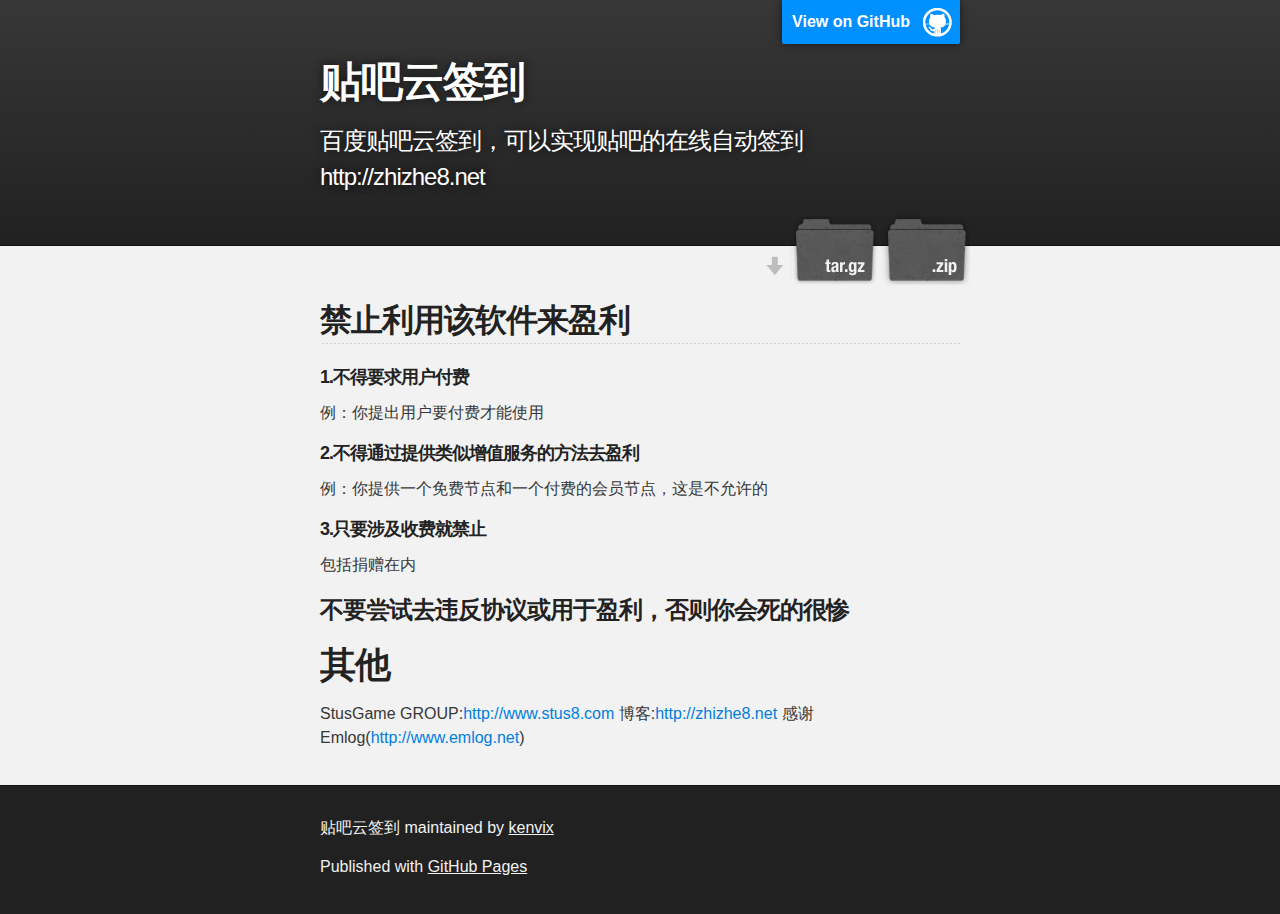
<file: index.html>
<!DOCTYPE html>
<html>

  <head>
    <meta charset='utf-8' />
    <meta http-equiv="X-UA-Compatible" content="chrome=1" />
    <meta name="description" content="贴吧云签到 : 百度贴吧云签到，可以实现贴吧的在线自动签到  http://zhizhe8.net" />

    <link rel="stylesheet" type="text/css" media="screen" href="stylesheets/stylesheet.css">

    <title>贴吧云签到</title>
  </head>

  <body>

    <!-- HEADER -->
    <div id="header_wrap" class="outer">
        <header class="inner">
          <a id="forkme_banner" href="https://github.com/kenvix/Tieba-Cloud-Sign">View on GitHub</a>

          <h1 id="project_title">贴吧云签到</h1>
          <h2 id="project_tagline">百度贴吧云签到，可以实现贴吧的在线自动签到  http://zhizhe8.net</h2>

            <section id="downloads">
              <a class="zip_download_link" href="https://github.com/kenvix/Tieba-Cloud-Sign/zipball/master">Download this project as a .zip file</a>
              <a class="tar_download_link" href="https://github.com/kenvix/Tieba-Cloud-Sign/tarball/master">Download this project as a tar.gz file</a>
            </section>
        </header>
    </div>

    <!-- MAIN CONTENT -->
    <div id="main_content_wrap" class="outer">
      <section id="main_content" class="inner">
        <h2>
<a name="%E7%A6%81%E6%AD%A2%E5%88%A9%E7%94%A8%E8%AF%A5%E8%BD%AF%E4%BB%B6%E6%9D%A5%E7%9B%88%E5%88%A9" class="anchor" href="#%E7%A6%81%E6%AD%A2%E5%88%A9%E7%94%A8%E8%AF%A5%E8%BD%AF%E4%BB%B6%E6%9D%A5%E7%9B%88%E5%88%A9"><span class="octicon octicon-link"></span></a>禁止利用该软件来盈利</h2>

<h5>
<a name="1%E4%B8%8D%E5%BE%97%E8%A6%81%E6%B1%82%E7%94%A8%E6%88%B7%E4%BB%98%E8%B4%B9" class="anchor" href="#1%E4%B8%8D%E5%BE%97%E8%A6%81%E6%B1%82%E7%94%A8%E6%88%B7%E4%BB%98%E8%B4%B9"><span class="octicon octicon-link"></span></a>1.不得要求用户付费</h5>

<p>例：你提出用户要付费才能使用</p>

<h5>
<a name="2%E4%B8%8D%E5%BE%97%E9%80%9A%E8%BF%87%E6%8F%90%E4%BE%9B%E7%B1%BB%E4%BC%BC%E5%A2%9E%E5%80%BC%E6%9C%8D%E5%8A%A1%E7%9A%84%E6%96%B9%E6%B3%95%E5%8E%BB%E7%9B%88%E5%88%A9" class="anchor" href="#2%E4%B8%8D%E5%BE%97%E9%80%9A%E8%BF%87%E6%8F%90%E4%BE%9B%E7%B1%BB%E4%BC%BC%E5%A2%9E%E5%80%BC%E6%9C%8D%E5%8A%A1%E7%9A%84%E6%96%B9%E6%B3%95%E5%8E%BB%E7%9B%88%E5%88%A9"><span class="octicon octicon-link"></span></a>2.不得通过提供类似增值服务的方法去盈利</h5>

<p>例：你提供一个免费节点和一个付费的会员节点，这是不允许的</p>

<h5>
<a name="3%E5%8F%AA%E8%A6%81%E6%B6%89%E5%8F%8A%E6%94%B6%E8%B4%B9%E5%B0%B1%E7%A6%81%E6%AD%A2" class="anchor" href="#3%E5%8F%AA%E8%A6%81%E6%B6%89%E5%8F%8A%E6%94%B6%E8%B4%B9%E5%B0%B1%E7%A6%81%E6%AD%A2"><span class="octicon octicon-link"></span></a>3.只要涉及收费就禁止</h5>

<p>包括捐赠在内</p>

<h3>
<a name="%E4%B8%8D%E8%A6%81%E5%B0%9D%E8%AF%95%E5%8E%BB%E8%BF%9D%E5%8F%8D%E5%8D%8F%E8%AE%AE%E6%88%96%E7%94%A8%E4%BA%8E%E7%9B%88%E5%88%A9%E5%90%A6%E5%88%99%E4%BD%A0%E4%BC%9A%E6%AD%BB%E7%9A%84%E5%BE%88%E6%83%A8" class="anchor" href="#%E4%B8%8D%E8%A6%81%E5%B0%9D%E8%AF%95%E5%8E%BB%E8%BF%9D%E5%8F%8D%E5%8D%8F%E8%AE%AE%E6%88%96%E7%94%A8%E4%BA%8E%E7%9B%88%E5%88%A9%E5%90%A6%E5%88%99%E4%BD%A0%E4%BC%9A%E6%AD%BB%E7%9A%84%E5%BE%88%E6%83%A8"><span class="octicon octicon-link"></span></a>不要尝试去违反协议或用于盈利，否则你会死的很惨</h3>

<h1>
<a name="%E5%85%B6%E4%BB%96" class="anchor" href="#%E5%85%B6%E4%BB%96"><span class="octicon octicon-link"></span></a>其他</h1>

<p>StusGame GROUP:<a href="http://www.stus8.com">http://www.stus8.com</a>
博客:<a href="http://zhizhe8.net">http://zhizhe8.net</a>
感谢Emlog(<a href="http://www.emlog.net">http://www.emlog.net</a>)</p>
      </section>
    </div>

    <!-- FOOTER  -->
    <div id="footer_wrap" class="outer">
      <footer class="inner">
        <p class="copyright">贴吧云签到 maintained by <a href="https://github.com/kenvix">kenvix</a></p>
        <p>Published with <a href="http://pages.github.com">GitHub Pages</a></p>
      </footer>
    </div>

    

  </body>
</html>
</file>
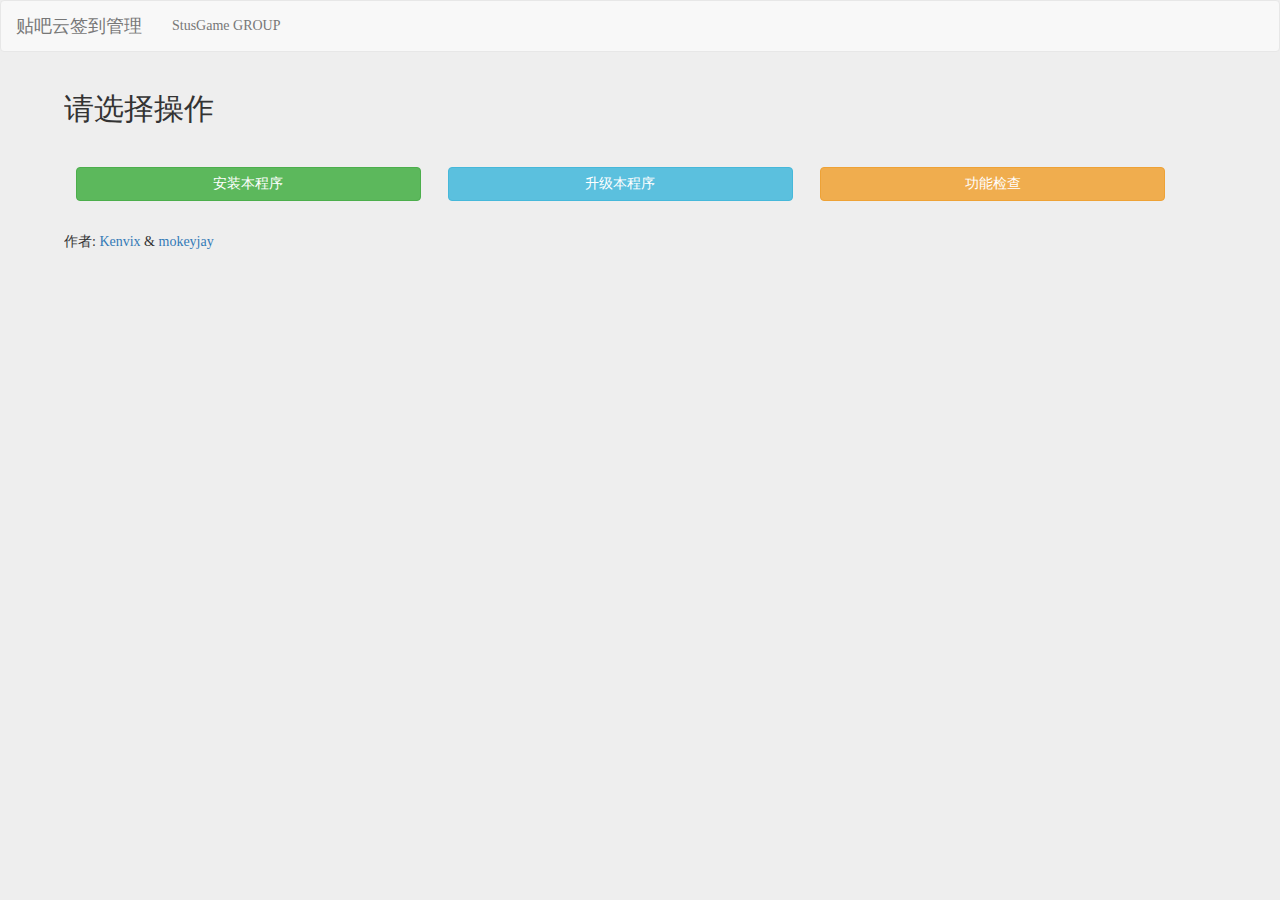
<file: setup/index.html>
<!DOCTYPE html><html><head><meta http-equiv="Content-Type" content="text/html; charset=UTF-8" /><title>软件管理 - 百度贴吧云签到</title><meta name="generator" content="God.Kenvix's Blog (http://zhizhe8.net) and StusGame GROUP (http://www.stus8.com)" /><meta name="viewport" content="width=device-width, initial-scale=1.0"></head><body><script src="../source/js/jquery.min.js"></script><link rel="stylesheet" href="../source/css/bootstrap.min.css"><script src="../source/js/bootstrap.min.js"></script><style type="text/css">body { font-family:"微软雅黑","Microsoft YaHei";background: #eee; } .btn {width:30%;margin:1%;font-size:14px;}</style><div class="navbar navbar-default" role="navigation">
  <!-- Brand and toggle get grouped for better mobile display -->
  <div class="navbar-header">
    <button type="button" class="navbar-toggle" data-toggle="collapse" data-target="#bs-example-navbar-collapse-1">
      <span class="sr-only">贴吧云签到</span>
      <span class="icon-bar"></span>
      <span class="icon-bar"></span>
      <span class="icon-bar"></span>
    </button>
    <a class="navbar-brand" href="update.php">贴吧云签到管理</a>
  </div>
  <div class="collapse navbar-collapse" id="bs-example-navbar-collapse-1">
    <ul class="nav navbar-nav">
          <li><a href="http://www.stus8.com" target="_blank">StusGame GROUP</a></li>
    </ul>
  </div><!-- /.navbar-collapse -->
</div>
<div style="width:90%;margin: 0 auto;overflow: hidden;position: relative;">
<h2>请选择操作</h2>
<br/><a class="btn btn-success" href="install.php">安装本程序</a>
<a class="btn btn-info" href="update.php">升级本程序</a>
<a class="btn btn-warning" href="check.php">功能检查</a>
<br/><br/>作者: <a href="http://zhizhe8.net" target="_blank">Kenvix</a>  &amp; <a href="http://www.longtings.com/" target="_blank">mokeyjay</a>
</div>
</file>
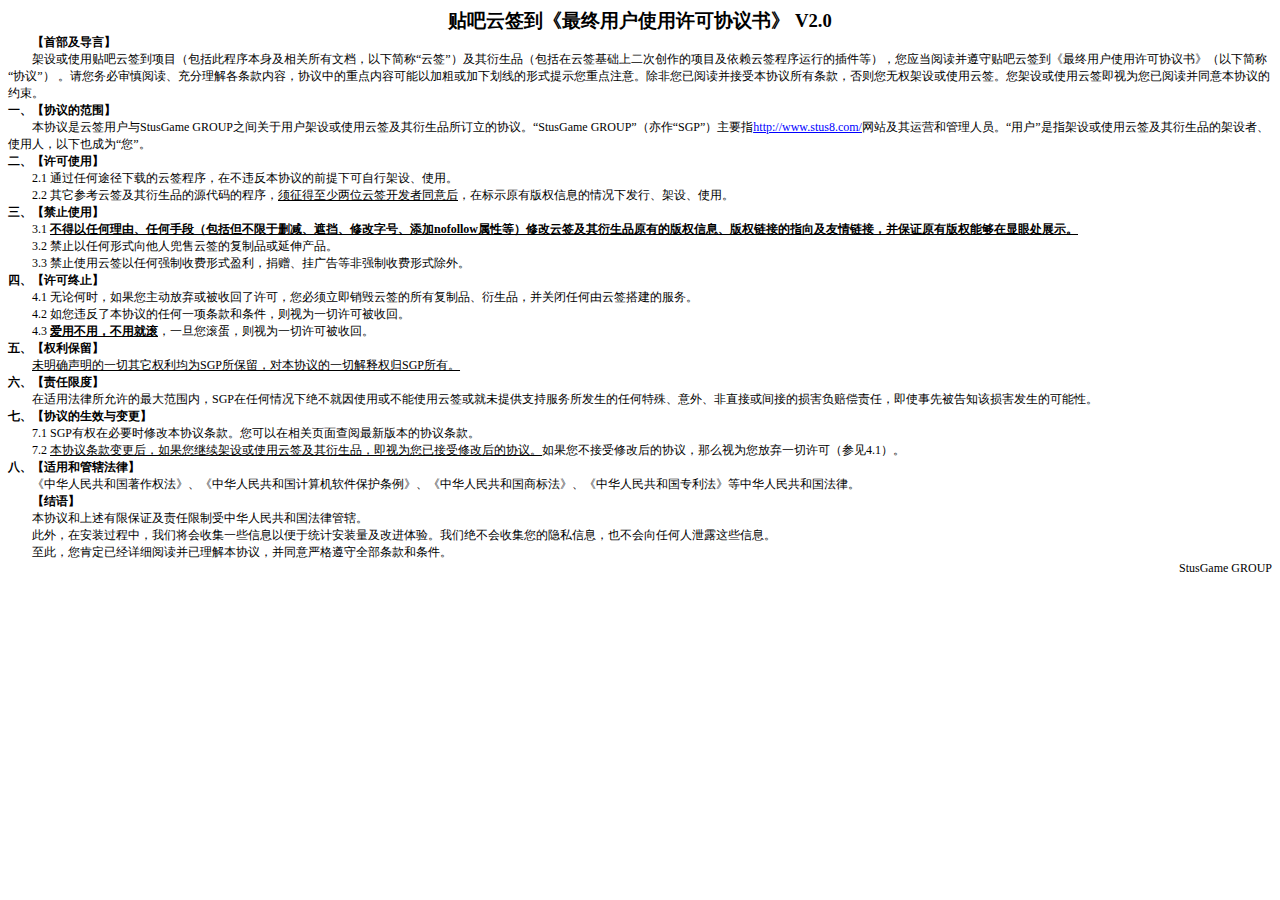
<file: license.html>
<html xmlns:o="urn:schemas-microsoft-com:office:office" xmlns:w="urn:schemas-microsoft-com:office:word" xmlns="http://www.w3.org/TR/REC-html40"><head><meta http-equiv=Content-Type  content="text/html; charset=gb2312" ><title>������ǩ���������û�ʹ������Э���顷 V2.0</title><!--[if gte mso 9]><xml><w:WordDocument><w:BrowserLevel>MicrosoftInternetExplorer4</w:BrowserLevel><w:DisplayHorizontalDrawingGridEvery>0</w:DisplayHorizontalDrawingGridEvery><w:DisplayVerticalDrawingGridEvery>2</w:DisplayVerticalDrawingGridEvery><w:DocumentKind>DocumentNotSpecified</w:DocumentKind><w:DrawingGridVerticalSpacing>7.8</w:DrawingGridVerticalSpacing><w:View>Web</w:View><w:Compatibility><w:DontGrowAutofit/><w:BalanceSingleByteDoubleByteWidth/><w:DoNotExpandShiftReturn/><w:UseFELayout/></w:Compatibility><w:Zoom>0</w:Zoom></w:WordDocument></xml><![endif]--><!--[if gte mso 9]><xml><w:LatentStyles DefLockedState="false"  DefUnhideWhenUsed="true"  DefSemiHidden="true"  DefQFormat="false"  DefPriority="99"  LatentStyleCount="156" ><w:LsdException Locked="false"  Priority="0"  SemiHidden="false"  UnhideWhenUsed="false"  Name="Normal" ></w:LsdException><w:LsdException Locked="false"  Priority="9"  SemiHidden="false"  UnhideWhenUsed="false"  QFormat="true"  Name="heading 1" ></w:LsdException><w:LsdException Locked="false"  Priority="9"  QFormat="true"  Name="heading 2" ></w:LsdException><w:LsdException Locked="false"  Priority="9"  QFormat="true"  Name="heading 3" ></w:LsdException><w:LsdException Locked="false"  Priority="9"  QFormat="true"  Name="heading 4" ></w:LsdException><w:LsdException Locked="false"  Priority="9"  QFormat="true"  Name="heading 5" ></w:LsdException><w:LsdException Locked="false"  Priority="9"  QFormat="true"  Name="heading 6" ></w:LsdException><w:LsdException Locked="false"  Priority="9"  QFormat="true"  Name="heading 7" ></w:LsdException><w:LsdException Locked="false"  Priority="9"  QFormat="true"  Name="heading 8" ></w:LsdException><w:LsdException Locked="false"  Priority="9"  QFormat="true"  Name="heading 9" ></w:LsdException><w:LsdException Locked="false"  Priority="99"  Name="index 1" ></w:LsdException><w:LsdException Locked="false"  Priority="99"  Name="index 2" ></w:LsdException><w:LsdException Locked="false"  Priority="99"  Name="index 3" ></w:LsdException><w:LsdException Locked="false"  Priority="99"  Name="index 4" ></w:LsdException><w:LsdException Locked="false"  Priority="99"  Name="index 5" ></w:LsdException><w:LsdException Locked="false"  Priority="99"  Name="index 6" ></w:LsdException><w:LsdException Locked="false"  Priority="99"  Name="index 7" ></w:LsdException><w:LsdException Locked="false"  Priority="99"  Name="index 8" ></w:LsdException><w:LsdException Locked="false"  Priority="99"  Name="index 9" ></w:LsdException><w:LsdException Locked="false"  Priority="39"  Name="toc 1" ></w:LsdException><w:LsdException Locked="false"  Priority="39"  Name="toc 2" ></w:LsdException><w:LsdException Locked="false"  Priority="39"  Name="toc 3" ></w:LsdException><w:LsdException Locked="false"  Priority="39"  Name="toc 4" ></w:LsdException><w:LsdException Locked="false"  Priority="39"  Name="toc 5" ></w:LsdException><w:LsdException Locked="false"  Priority="39"  Name="toc 6" ></w:LsdException><w:LsdException Locked="false"  Priority="39"  Name="toc 7" ></w:LsdException><w:LsdException Locked="false"  Priority="39"  Name="toc 8" ></w:LsdException><w:LsdException Locked="false"  Priority="39"  Name="toc 9" ></w:LsdException><w:LsdException Locked="false"  Priority="99"  Name="Normal Indent" ></w:LsdException><w:LsdException Locked="false"  Priority="99"  Name="footnote text" ></w:LsdException><w:LsdException Locked="false"  Priority="99"  Name="annotation text" ></w:LsdException><w:LsdException Locked="false"  Priority="0"  Name="header" ></w:LsdException><w:LsdException Locked="false"  Priority="0"  Name="footer" ></w:LsdException><w:LsdException Locked="false"  Priority="99"  Name="index heading" ></w:LsdException><w:LsdException Locked="false"  Priority="35"  QFormat="true"  Name="caption" ></w:LsdException><w:LsdException Locked="false"  Priority="99"  Name="table of figures" ></w:LsdException><w:LsdException Locked="false"  Priority="99"  Name="envelope address" ></w:LsdException><w:LsdException Locked="false"  Priority="99"  Name="envelope return" ></w:LsdException><w:LsdException Locked="false"  Priority="99"  Name="footnote reference" ></w:LsdException><w:LsdException Locked="false"  Priority="99"  Name="annotation reference" ></w:LsdException><w:LsdException Locked="false"  Priority="99"  Name="line number" ></w:LsdException><w:LsdException Locked="false"  Priority="99"  Name="page number" ></w:LsdException><w:LsdException Locked="false"  Priority="99"  Name="endnote reference" ></w:LsdException><w:LsdException Locked="false"  Priority="99"  Name="endnote text" ></w:LsdException><w:LsdException Locked="false"  Priority="99"  Name="table of authorities" ></w:LsdException><w:LsdException Locked="false"  Priority="99"  Name="macro" ></w:LsdException><w:LsdException Locked="false"  Priority="99"  Name="toa heading" ></w:LsdException><w:LsdException Locked="false"  Priority="99"  Name="List" ></w:LsdException><w:LsdException Locked="false"  Priority="99"  Name="List Bullet" ></w:LsdException><w:LsdException Locked="false"  Priority="99"  Name="List Number" ></w:LsdException><w:LsdException Locked="false"  Priority="99"  Name="List 2" ></w:LsdException><w:LsdException Locked="false"  Priority="99"  Name="List 3" ></w:LsdException><w:LsdException Locked="false"  Priority="99"  Name="List 4" ></w:LsdException><w:LsdException Locked="false"  Priority="99"  Name="List 5" ></w:LsdException><w:LsdException Locked="false"  Priority="99"  Name="List Bullet 2" ></w:LsdException><w:LsdException Locked="false"  Priority="99"  Name="List Bullet 3" ></w:LsdException><w:LsdException Locked="false"  Priority="99"  Name="List Bullet 4" ></w:LsdException><w:LsdException Locked="false"  Priority="99"  Name="List Bullet 5" ></w:LsdException><w:LsdException Locked="false"  Priority="99"  Name="List Number 2" ></w:LsdException><w:LsdException Locked="false"  Priority="99"  Name="List Number 3" ></w:LsdException><w:LsdException Locked="false"  Priority="99"  Name="List Number 4" ></w:LsdException><w:LsdException Locked="false"  Priority="99"  Name="List Number 5" ></w:LsdException><w:LsdException Locked="false"  Priority="10"  SemiHidden="false"  UnhideWhenUsed="false"  QFormat="true"  Name="Title" ></w:LsdException><w:LsdException Locked="false"  Priority="99"  Name="Closing" ></w:LsdException><w:LsdException Locked="false"  Priority="99"  Name="Signature" ></w:LsdException><w:LsdException Locked="false"  Priority="0"  SemiHidden="false"  Name="Default Paragraph Font" ></w:LsdException><w:LsdException Locked="false"  Priority="99"  Name="Body Text" ></w:LsdException><w:LsdException Locked="false"  Priority="99"  Name="Body Text Indent" ></w:LsdException><w:LsdException Locked="false"  Priority="99"  Name="List Continue" ></w:LsdException><w:LsdException Locked="false"  Priority="99"  Name="List Continue 2" ></w:LsdException><w:LsdException Locked="false"  Priority="99"  Name="List Continue 3" ></w:LsdException><w:LsdException Locked="false"  Priority="99"  Name="List Continue 4" ></w:LsdException><w:LsdException Locked="false"  Priority="99"  Name="List Continue 5" ></w:LsdException><w:LsdException Locked="false"  Priority="99"  Name="Message Header" ></w:LsdException><w:LsdException Locked="false"  Priority="11"  SemiHidden="false"  UnhideWhenUsed="false"  QFormat="true"  Name="Subtitle" ></w:LsdException><w:LsdException Locked="false"  Priority="99"  Name="Salutation" ></w:LsdException><w:LsdException Locked="false"  Priority="99"  Name="Date" ></w:LsdException><w:LsdException Locked="false"  Priority="99"  Name="Body Text First Indent" ></w:LsdException><w:LsdException Locked="false"  Priority="99"  Name="Body Text First Indent 2" ></w:LsdException><w:LsdException Locked="false"  Priority="99"  Name="Note Heading" ></w:LsdException><w:LsdException Locked="false"  Priority="99"  Name="Body Text 2" ></w:LsdException><w:LsdException Locked="false"  Priority="99"  Name="Body Text 3" ></w:LsdException><w:LsdException Locked="false"  Priority="99"  Name="Body Text Indent 2" ></w:LsdException><w:LsdException Locked="false"  Priority="99"  Name="Body Text Indent 3" ></w:LsdException><w:LsdException Locked="false"  Priority="99"  Name="Block Text" ></w:LsdException><w:LsdException Locked="false"  Priority="99"  Name="Hyperlink" ></w:LsdException><w:LsdException Locked="false"  Priority="99"  Name="FollowedHyperlink" ></w:LsdException><w:LsdException Locked="false"  Priority="22"  SemiHidden="false"  UnhideWhenUsed="false"  QFormat="true"  Name="Strong" ></w:LsdException><w:LsdException Locked="false"  Priority="20"  SemiHidden="false"  UnhideWhenUsed="false"  QFormat="true"  Name="Emphasis" ></w:LsdException><w:LsdException Locked="false"  Priority="99"  Name="Document Map" ></w:LsdException><w:LsdException Locked="false"  Priority="99"  Name="Plain Text" ></w:LsdException><w:LsdException Locked="false"  Priority="99"  Name="E-mail Signature" ></w:LsdException><w:LsdException Locked="false"  Priority="99"  Name="Normal (Web)" ></w:LsdException><w:LsdException Locked="false"  Priority="99"  Name="HTML Acronym" ></w:LsdException><w:LsdException Locked="false"  Priority="99"  Name="HTML Address" ></w:LsdException><w:LsdException Locked="false"  Priority="99"  Name="HTML Cite" ></w:LsdException><w:LsdException Locked="false"  Priority="99"  Name="HTML Code" ></w:LsdException><w:LsdException Locked="false"  Priority="99"  Name="HTML Definition" ></w:LsdException><w:LsdException Locked="false"  Priority="99"  Name="HTML Keyboard" ></w:LsdException><w:LsdException Locked="false"  Priority="99"  Name="HTML Preformatted" ></w:LsdException><w:LsdException Locked="false"  Priority="99"  Name="HTML Sample" ></w:LsdException><w:LsdException Locked="false"  Priority="99"  Name="HTML Typewriter" ></w:LsdException><w:LsdException Locked="false"  Priority="99"  Name="HTML Variable" ></w:LsdException><w:LsdException Locked="false"  Priority="99"  Name="Normal Table" ></w:LsdException><w:LsdException Locked="false"  Priority="99"  Name="annotation subject" ></w:LsdException><w:LsdException Locked="false"  Priority="99"  Name="No List" ></w:LsdException><w:LsdException Locked="false"  Priority="99"  Name="Balloon Text" ></w:LsdException></w:LatentStyles></xml><![endif]--><style>
@font-face{
font-family:"Times New Roman";
}

@font-face{
font-family:"����";
}

@font-face{
font-family:"Wingdings";
}

@font-face{
font-family:"Calibri";
}

@font-face{
font-family:"΢���ź�";
}

@list l0:level1{
mso-level-start-at:4;
mso-level-number-format:chinese-counting;
mso-level-suffix:none;
mso-level-text:"%1��";
mso-level-tab-stop:0.0000pt;
mso-level-number-position:left;
margin-bottom:0pt; margin-top:0pt; margin-left:0.0000pt;
text-indent:0.0000pt;
font-family:'Times New Roman'; }

@list l0:level2{
mso-level-number-format:decimal;
mso-level-suffix:tab;
mso-level-text:"%2.";
mso-level-tab-stop:72.0000pt;
mso-level-number-position:left;
margin-left:72.0000pt; text-indent:-18.0000pt; margin-bottom:0pt; margin-top:0pt; font-family:'Times New Roman'; }

@list l0:level3{
mso-level-number-format:decimal;
mso-level-suffix:tab;
mso-level-text:"%3.";
mso-level-tab-stop:108.0000pt;
mso-level-number-position:left;
margin-left:108.0000pt; text-indent:-18.0000pt; margin-bottom:0pt; margin-top:0pt; font-family:'Times New Roman'; }

@list l0:level4{
mso-level-number-format:decimal;
mso-level-suffix:tab;
mso-level-text:"%4.";
mso-level-tab-stop:144.0000pt;
mso-level-number-position:left;
margin-left:144.0000pt; text-indent:-18.0000pt; margin-bottom:0pt; margin-top:0pt; font-family:'Times New Roman'; }

@list l0:level5{
mso-level-number-format:decimal;
mso-level-suffix:tab;
mso-level-text:"%5.";
mso-level-tab-stop:180.0000pt;
mso-level-number-position:left;
margin-left:180.0000pt; text-indent:-18.0000pt; margin-bottom:0pt; margin-top:0pt; font-family:'Times New Roman'; }

@list l0:level6{
mso-level-number-format:decimal;
mso-level-suffix:tab;
mso-level-text:"%6.";
mso-level-tab-stop:216.0000pt;
mso-level-number-position:left;
margin-left:216.0000pt; text-indent:-18.0000pt; margin-bottom:0pt; margin-top:0pt; font-family:'Times New Roman'; }

@list l0:level7{
mso-level-number-format:decimal;
mso-level-suffix:tab;
mso-level-text:"%7.";
mso-level-tab-stop:252.0000pt;
mso-level-number-position:left;
margin-left:252.0000pt; text-indent:-18.0000pt; margin-bottom:0pt; margin-top:0pt; font-family:'Times New Roman'; }

@list l0:level8{
mso-level-number-format:decimal;
mso-level-suffix:tab;
mso-level-text:"%8.";
mso-level-tab-stop:288.0000pt;
mso-level-number-position:left;
margin-left:288.0000pt; text-indent:-18.0000pt; margin-bottom:0pt; margin-top:0pt; font-family:'Times New Roman'; }

@list l0:level9{
mso-level-number-format:decimal;
mso-level-suffix:tab;
mso-level-text:"%9.";
mso-level-tab-stop:324.0000pt;
mso-level-number-position:left;
margin-left:324.0000pt; text-indent:-18.0000pt; margin-bottom:0pt; margin-top:0pt; font-family:'Times New Roman'; }

@list l1:level1{
mso-level-number-format:decimal;
mso-level-suffix:tab;
mso-level-text:"%1.";
mso-level-tab-stop:39.0000pt;
mso-level-number-position:left;
margin-left:39.0000pt; text-indent:-18.0000pt; margin-bottom:0pt; margin-top:0pt; font-family:'Times New Roman'; }

@list l2:level1{
mso-level-number-format:bullet;
mso-level-suffix:tab;
mso-level-text:\F06C;
mso-level-tab-stop:81.0000pt;
mso-level-number-position:left;
margin-left:81.0000pt; text-indent:-18.0000pt; margin-bottom:0pt; margin-top:0pt; font-family:'Wingdings'; }

@list l3:level1{
mso-level-number-format:decimal;
mso-level-suffix:tab;
mso-level-text:"%1.";
mso-level-tab-stop:18.0000pt;
mso-level-number-position:left;
margin-left:18.0000pt; text-indent:-18.0000pt; margin-bottom:0pt; margin-top:0pt; font-family:'Times New Roman'; }

@list l4:level1{
mso-level-number-format:bullet;
mso-level-suffix:tab;
mso-level-text:\F06C;
mso-level-tab-stop:18.0000pt;
mso-level-number-position:left;
margin-left:18.0000pt; text-indent:-18.0000pt; margin-bottom:0pt; margin-top:0pt; font-family:'Wingdings'; }

@list l5:level1{
mso-level-number-format:bullet;
mso-level-suffix:tab;
mso-level-text:\F06C;
mso-level-tab-stop:60.0000pt;
mso-level-number-position:left;
margin-left:60.0000pt; text-indent:-18.0000pt; margin-bottom:0pt; margin-top:0pt; font-family:'Wingdings'; }

@list l6:level1{
mso-level-number-format:decimal;
mso-level-suffix:tab;
mso-level-text:"%1.";
mso-level-tab-stop:60.0000pt;
mso-level-number-position:left;
margin-left:60.0000pt; text-indent:-18.0000pt; margin-bottom:0pt; margin-top:0pt; font-family:'Times New Roman'; }

@list l7:level1{
mso-level-number-format:bullet;
mso-level-suffix:tab;
mso-level-text:\F06C;
mso-level-tab-stop:39.0000pt;
mso-level-number-position:left;
margin-left:39.0000pt; text-indent:-18.0000pt; margin-bottom:0pt; margin-top:0pt; font-family:'Wingdings'; }

@list l8:level1{
mso-level-number-format:bullet;
mso-level-suffix:tab;
mso-level-text:\F06C;
mso-level-tab-stop:102.0000pt;
mso-level-number-position:left;
margin-left:102.0000pt; text-indent:-18.0000pt; margin-bottom:0pt; margin-top:0pt; font-family:'Wingdings'; }

@list l9:level1{
mso-level-number-format:decimal;
mso-level-suffix:tab;
mso-level-text:"%1.";
mso-level-tab-stop:81.0000pt;
mso-level-number-position:left;
margin-left:81.0000pt; text-indent:-18.0000pt; margin-bottom:0pt; margin-top:0pt; font-family:'Times New Roman'; }

@list l10:level1{
mso-level-number-format:decimal;
mso-level-suffix:tab;
mso-level-text:"%1.";
mso-level-tab-stop:102.0000pt;
mso-level-number-position:left;
margin-left:102.0000pt; text-indent:-18.0000pt; margin-bottom:0pt; margin-top:0pt; font-family:'Times New Roman'; }

p.p0{
margin:0pt;
margin-bottom:0.0001pt;
margin-bottom:0pt;
margin-top:0pt;
text-align:justify;
font-size:10.5000pt; font-family:'Times New Roman'; }

span.10{
font-family:'Times New Roman'; }

span.15{
color:rgb(0,0,255); text-decoration:underline ;font-family:'Times New Roman'; }

p.p16{
margin-bottom:0pt;
margin-top:0pt;
text-align:justify;
font-weight:normal; font-style:normal; font-size:10.5000pt; font-family:'Calibri'; }
@page{mso-page-border-surround-header:no;
	mso-page-border-surround-footer:no;}@page Section0{
margin-top:72.0000pt;
margin-bottom:72.0000pt;
margin-left:90.0000pt;
margin-right:90.0000pt;
size:595.3000pt 841.9000pt;
layout-grid:15.6000pt;
}
div.Section0{page:Section0;}</style></head><body style="tab-interval:21pt; text-justify-trim:punctuation; " ><!--StartFragment--><div class="Section0"  style="layout-grid:15.6000pt; " ><p class=p16  style="margin-bottom:0pt; margin-top:0pt; text-align:center; " ><span style="mso-spacerun:'yes'; font-weight:bold; font-style:normal; font-size:14.0000pt; font-family:'΢���ź�'; " >������ǩ���������û�ʹ������Э���顷&nbsp;V2.0</span><span style="mso-spacerun:'yes'; font-weight:bold; font-style:normal; font-size:14.0000pt; font-family:'΢���ź�'; " ><o:p></o:p></span></p><p class=p16  style="margin-bottom:0pt; margin-top:0pt; text-align:left; " ><span style="mso-spacerun:'yes'; font-weight:bold; font-style:normal; font-size:9.0000pt; font-family:'΢���ź�'; " >&nbsp;&nbsp;&nbsp;&nbsp;&nbsp;&nbsp;&nbsp;&nbsp;</span><span style="mso-spacerun:'yes'; letter-spacing:0.0000pt; font-weight:bold; text-transform:none; font-style:normal; font-size:9.0000pt; font-family:'΢���ź�';  mso-shading:rgb(255,255,255); " >���ײ������ԡ�</span><span style="mso-spacerun:'yes'; letter-spacing:0.0000pt; font-weight:bold; text-transform:none; font-style:normal; font-size:9.0000pt; font-family:'΢���ź�';  mso-shading:rgb(255,255,255); " ><o:p></o:p></span></p><p class=p16  style="margin-bottom:0pt; margin-top:0pt; text-align:left; " ><span style="mso-spacerun:'yes'; font-weight:normal; font-style:normal; font-size:9.0000pt; font-family:'΢���ź�'; " >&nbsp;&nbsp;&nbsp;&nbsp;&nbsp;&nbsp;&nbsp;&nbsp;�����</span><span style="mso-spacerun:'yes'; letter-spacing:0.0000pt; font-weight:normal; text-transform:none; font-style:normal; font-size:9.0000pt; font-family:'΢���ź�';  mso-shading:rgb(255,255,255); " >ʹ��</span><span style="mso-spacerun:'yes'; font-weight:normal; font-style:normal; font-size:9.0000pt; font-family:'΢���ź�'; " >������ǩ����Ŀ�������˳���������������ĵ������¼��&#8220;��ǩ&#8221;����������Ʒ����������ǩ�����϶��δ�������Ŀ��������ǩ�������еĲ���ȣ�</span><span style="mso-spacerun:'yes'; letter-spacing:0.0000pt; font-weight:normal; text-transform:none; font-style:normal; font-size:9.0000pt; font-family:'΢���ź�';  mso-shading:rgb(255,255,255); " >����Ӧ���Ķ�������</span><span style="mso-spacerun:'yes'; font-weight:normal; font-style:normal; font-size:9.0000pt; font-family:'΢���ź�'; " >������ǩ��</span><span style="mso-spacerun:'yes'; letter-spacing:0.0000pt; font-weight:normal; text-transform:none; font-style:normal; font-size:9.0000pt; font-family:'΢���ź�';  mso-shading:rgb(255,255,255); " >��</span><span style="mso-spacerun:'yes'; font-weight:normal; font-style:normal; font-size:9.0000pt; font-family:'΢���ź�'; " >�����û�ʹ������Э����</span><span style="mso-spacerun:'yes'; letter-spacing:0.0000pt; font-weight:normal; text-transform:none; font-style:normal; font-size:9.0000pt; font-family:'΢���ź�';  mso-shading:rgb(255,255,255); " >�������¼��&#8220;Э��&#8221;��</span><span style="mso-spacerun:'yes'; font-weight:normal; font-style:normal; font-size:9.0000pt; font-family:'΢���ź�'; " >&nbsp;��</span><span style="mso-spacerun:'yes'; letter-spacing:0.0000pt; font-weight:normal; text-transform:none; font-style:normal; font-size:9.0000pt; font-family:'΢���ź�';  mso-shading:rgb(255,255,255); " >������������Ķ������������������ݣ�</span><span style="mso-spacerun:'yes'; font-weight:normal; font-style:normal; font-size:9.0000pt; font-family:'΢���ź�'; " >Э���е��ص����ݿ����ԼӴֻ���»��ߵ���ʽ��ʾ���ص�ע�⡣</span><span style="mso-spacerun:'yes'; letter-spacing:0.0000pt; font-weight:normal; text-transform:none; font-style:normal; font-size:9.0000pt; font-family:'΢���ź�';  mso-shading:rgb(255,255,255); " >���������Ķ������ܱ�Э�����������������Ȩ</span><span style="mso-spacerun:'yes'; font-weight:normal; font-style:normal; font-size:9.0000pt; font-family:'΢���ź�'; " >�����ʹ����ǩ</span><span style="mso-spacerun:'yes'; letter-spacing:0.0000pt; font-weight:normal; text-transform:none; font-style:normal; font-size:9.0000pt; font-family:'΢���ź�';  mso-shading:rgb(255,255,255); " >��</span><span style="mso-spacerun:'yes'; font-weight:normal; font-style:normal; font-size:9.0000pt; font-family:'΢���ź�'; " >�������ʹ����ǩ</span><span style="mso-spacerun:'yes'; letter-spacing:0.0000pt; font-weight:normal; text-transform:none; font-style:normal; font-size:9.0000pt; font-family:'΢���ź�';  mso-shading:rgb(255,255,255); " >����Ϊ�����Ķ���ͬ�ⱾЭ���Լ����</span><span style="mso-spacerun:'yes'; font-weight:normal; font-style:normal; font-size:9.0000pt; font-family:'΢���ź�'; " >&nbsp;</span><span style="mso-spacerun:'yes'; font-weight:normal; font-style:normal; font-size:9.0000pt; font-family:'΢���ź�'; " ><o:p></o:p></span></p><p class=p16  style="margin-bottom:0pt; margin-top:0pt; text-align:left; " ><span style="mso-spacerun:'yes'; letter-spacing:0.0000pt; font-weight:bold; text-transform:none; font-style:normal; font-size:9.0000pt; font-family:'΢���ź�';  mso-shading:rgb(255,255,255); " >һ����Э��ķ�Χ��</span><span style="mso-spacerun:'yes'; letter-spacing:0.0000pt; font-weight:bold; text-transform:none; font-style:normal; font-size:9.0000pt; font-family:'΢���ź�';  mso-shading:rgb(255,255,255); " ><o:p></o:p></span></p><p class=p16  style="margin-bottom:0pt; margin-top:0pt; text-align:left; " ><span style="mso-spacerun:'yes'; font-weight:normal; font-style:normal; font-size:9.0000pt; font-family:'΢���ź�'; " >&nbsp;&nbsp;&nbsp;&nbsp;&nbsp;&nbsp;&nbsp;&nbsp;</span><span style="mso-spacerun:'yes'; letter-spacing:0.0000pt; font-weight:normal; text-transform:none; font-style:normal; font-size:9.0000pt; font-family:'΢���ź�';  mso-shading:rgb(255,255,255); " >��Э������ǩ�û���</span><span style="mso-spacerun:'yes'; font-weight:normal; font-style:normal; font-size:9.0000pt; font-family:'΢���ź�'; " >StusGame&nbsp;GROUP</span><span style="mso-spacerun:'yes'; letter-spacing:0.0000pt; font-weight:normal; text-transform:none; font-style:normal; font-size:9.0000pt; font-family:'΢���ź�';  mso-shading:rgb(255,255,255); " >֮������û�</span><span style="mso-spacerun:'yes'; font-weight:normal; font-style:normal; font-size:9.0000pt; font-family:'΢���ź�'; " >�����</span><span style="mso-spacerun:'yes'; letter-spacing:0.0000pt; font-weight:normal; text-transform:none; font-style:normal; font-size:9.0000pt; font-family:'΢���ź�';  mso-shading:rgb(255,255,255); " >ʹ����ǩ</span><span style="mso-spacerun:'yes'; font-weight:normal; font-style:normal; font-size:9.0000pt; font-family:'΢���ź�'; " >��������Ʒ</span><span style="mso-spacerun:'yes'; letter-spacing:0.0000pt; font-weight:normal; text-transform:none; font-style:normal; font-size:9.0000pt; font-family:'΢���ź�';  mso-shading:rgb(255,255,255); " >��������Э�顣&#8220;</span><span style="mso-spacerun:'yes'; font-weight:normal; font-style:normal; font-size:9.0000pt; font-family:'΢���ź�'; " >StusGame&nbsp;GROUP</span><span style="mso-spacerun:'yes'; letter-spacing:0.0000pt; font-weight:normal; text-transform:none; font-style:normal; font-size:9.0000pt; font-family:'΢���ź�';  mso-shading:rgb(255,255,255); " >&#8221;������&#8220;SGP&#8221;����Ҫָ</span><span><a href="http://www.stus8.com/" ><span class="15"  style="mso-spacerun:'yes'; color:rgb(0,0,255); letter-spacing:0.0000pt; font-weight:normal; text-transform:none; text-decoration:underline ;font-style:normal; font-size:9.0000pt; font-family:'΢���ź�';  mso-shading:rgb(255,255,255); " >http://www.stus8.com/</span></a></span><span style="mso-spacerun:'yes'; letter-spacing:0.0000pt; font-weight:normal; text-transform:none; font-style:normal; font-size:9.0000pt; font-family:'΢���ź�';  mso-shading:rgb(255,255,255); " >��վ������Ӫ�͹�����Ա��&#8220;�û�&#8221;��ָ�����ʹ����ǩ</span><span style="mso-spacerun:'yes'; font-weight:normal; font-style:normal; font-size:9.0000pt; font-family:'΢���ź�'; " >��������Ʒ</span><span style="mso-spacerun:'yes'; letter-spacing:0.0000pt; font-weight:normal; text-transform:none; font-style:normal; font-size:9.0000pt; font-family:'΢���ź�';  mso-shading:rgb(255,255,255); " >�ļ����ߡ�ʹ���ˣ�����Ҳ��Ϊ&#8220;��&#8221;��</span><span style="mso-spacerun:'yes'; letter-spacing:0.0000pt; font-weight:normal; text-transform:none; font-style:normal; font-size:9.0000pt; font-family:'΢���ź�';  mso-shading:rgb(255,255,255); " ><o:p></o:p></span></p><p class=p16  style="margin-bottom:0pt; margin-top:0pt; text-align:left; " ><span style="mso-spacerun:'yes'; font-weight:bold; font-style:normal; font-size:9.0000pt; font-family:'΢���ź�'; " >����������ʹ�á�</span><span style="mso-spacerun:'yes'; font-weight:bold; font-style:normal; font-size:9.0000pt; font-family:'΢���ź�'; " ><o:p></o:p></span></p><p class=p16  style="margin-bottom:0pt; margin-top:0pt; text-align:left; " ><span style="mso-spacerun:'yes'; font-weight:normal; font-style:normal; font-size:9.0000pt; font-family:'΢���ź�'; " >&nbsp;&nbsp;&nbsp;&nbsp;&nbsp;&nbsp;&nbsp;&nbsp;2.1&nbsp;ͨ���κ�;�����ص���ǩ�����ڲ�Υ����Э���ǰ���¿����м��衢ʹ�á�</span><span style="mso-spacerun:'yes'; font-weight:normal; font-style:normal; font-size:9.0000pt; font-family:'΢���ź�'; " ><o:p></o:p></span></p><p class=p16  style="margin-bottom:0pt; margin-top:0pt; text-align:left; " ><span style="mso-spacerun:'yes'; font-weight:normal; font-style:normal; font-size:9.0000pt; font-family:'΢���ź�'; " >&nbsp;&nbsp;&nbsp;&nbsp;&nbsp;&nbsp;&nbsp;&nbsp;2.2&nbsp;�����ο���ǩ��������Ʒ��Դ����ĳ���</span><span style="mso-spacerun:'yes'; font-weight:normal; text-decoration:underline ;font-style:normal; font-size:9.0000pt; font-family:'΢���ź�'; " >������������λ��ǩ������ͬ���</span><span style="mso-spacerun:'yes'; font-weight:normal; font-style:normal; font-size:9.0000pt; font-family:'΢���ź�'; " >���ڱ�ʾԭ�а�Ȩ��Ϣ������·��С����衢ʹ�á�</span><span style="mso-spacerun:'yes'; font-weight:normal; font-style:normal; font-size:9.0000pt; font-family:'΢���ź�'; " ><o:p></o:p></span></p><p class=p16  style="margin-bottom:0pt; margin-top:0pt; text-align:left; " ><span style="mso-spacerun:'yes'; font-weight:bold; font-style:normal; font-size:9.0000pt; font-family:'΢���ź�'; " >��������ֹʹ�á�</span><span style="mso-spacerun:'yes'; font-weight:bold; font-style:normal; font-size:9.0000pt; font-family:'΢���ź�'; " ><o:p></o:p></span></p><p class=p16  style="margin-bottom:0pt; margin-top:0pt; text-align:left; " ><span style="mso-spacerun:'yes'; font-weight:normal; font-style:normal; font-size:9.0000pt; font-family:'΢���ź�'; " >&nbsp;&nbsp;&nbsp;&nbsp;&nbsp;&nbsp;&nbsp;&nbsp;3.1&nbsp;</span><span style="mso-spacerun:'yes'; font-weight:bold; text-decoration:underline ;font-style:normal; font-size:9.0000pt; font-family:'΢���ź�'; " >�������κ����ɡ��κ��ֶΣ�������������ɾ�����ڵ����޸��ֺš�����nofollow���Եȣ��޸�</span><span style="mso-spacerun:'yes'; letter-spacing:0.0000pt; font-weight:bold; text-transform:none; text-decoration:underline ;font-style:normal; font-size:9.0000pt; font-family:'΢���ź�';  mso-shading:rgb(255,255,255); " >��ǩ</span><span style="mso-spacerun:'yes'; font-weight:bold; text-decoration:underline ;font-style:normal; font-size:9.0000pt; font-family:'΢���ź�'; " >��������Ʒԭ�еİ�Ȩ��Ϣ����Ȩ���ӵ�ָ���������ӣ�����֤ԭ�а�Ȩ�ܹ������۴�չʾ��</span><span style="mso-spacerun:'yes'; font-weight:normal; font-style:normal; font-size:9.0000pt; font-family:'΢���ź�'; " ><o:p></o:p></span></p><p class=p16  style="margin-bottom:0pt; margin-top:0pt; text-align:left; " ><span style="mso-spacerun:'yes'; font-weight:normal; font-style:normal; font-size:9.0000pt; font-family:'΢���ź�'; " >&nbsp;&nbsp;&nbsp;&nbsp;&nbsp;&nbsp;&nbsp;&nbsp;3.2&nbsp;��ֹ���κ���ʽ�����˶�����ǩ�ĸ���Ʒ�������Ʒ��</span><span style="mso-spacerun:'yes'; font-weight:normal; font-style:normal; font-size:9.0000pt; font-family:'΢���ź�'; " ><o:p></o:p></span></p><p class=p16  style="margin-bottom:0pt; margin-top:0pt; text-align:left; " ><span style="mso-spacerun:'yes'; font-weight:normal; font-style:normal; font-size:9.0000pt; font-family:'΢���ź�'; " >&nbsp;&nbsp;&nbsp;&nbsp;&nbsp;&nbsp;&nbsp;&nbsp;3.3&nbsp;��ֹʹ����ǩ���κ�ǿ���շ���ʽӯ�����������ҹ��ȷ�ǿ���շ���ʽ���⡣</span><span style="mso-spacerun:'yes'; font-weight:normal; font-style:normal; font-size:9.0000pt; font-family:'΢���ź�'; " ><o:p></o:p></span></p><p class=p16  style="margin-bottom:0pt; margin-top:0pt; text-align:left; mso-list:l0 level1 lfo1; " ><![if !supportLists]><span style="font-weight:bold; font-style:normal; font-size:9.0000pt; font-family:'Times New Roman'; " ><span style='mso-list:Ignore; ' >�ġ�</span></span><![endif]><span style="mso-spacerun:'yes'; font-weight:bold; font-style:normal; font-size:9.0000pt; font-family:'΢���ź�'; " >��������ֹ��</span><span style="mso-spacerun:'yes'; font-weight:bold; font-style:normal; font-size:9.0000pt; font-family:'΢���ź�'; " ><o:p></o:p></span></p><p class=p16  style="margin-bottom:0pt; margin-top:0pt; text-align:left; " ><span style="mso-spacerun:'yes'; font-weight:normal; font-style:normal; font-size:9.0000pt; font-family:'΢���ź�'; " >&nbsp;&nbsp;&nbsp;&nbsp;&nbsp;&nbsp;&nbsp;&nbsp;4.1&nbsp;���ۺ�ʱ������������������ջ������ɣ�����������������ǩ�����и���Ʒ������Ʒ�����ر��κ�����ǩ��ķ���</span><span style="mso-spacerun:'yes'; font-weight:bold; font-style:normal; font-size:9.0000pt; font-family:'΢���ź�'; " ><o:p></o:p></span></p><p class=p16  style="margin-bottom:0pt; margin-top:0pt; text-align:left; " ><span style="mso-spacerun:'yes'; font-weight:normal; font-style:normal; font-size:9.0000pt; font-family:'΢���ź�'; " >&nbsp;&nbsp;&nbsp;&nbsp;&nbsp;&nbsp;&nbsp;&nbsp;4.2&nbsp;����Υ���˱�Э����κ�һ�����������������Ϊһ�����ɱ��ջء�</span><span style="mso-spacerun:'yes'; font-weight:normal; font-style:normal; font-size:9.0000pt; font-family:'΢���ź�'; " ><o:p></o:p></span></p><p class=p16  style="margin-bottom:0pt; margin-top:0pt; text-align:left; " ><span style="mso-spacerun:'yes'; font-weight:normal; font-style:normal; font-size:9.0000pt; font-family:'΢���ź�'; " >&nbsp;&nbsp;&nbsp;&nbsp;&nbsp;&nbsp;&nbsp;&nbsp;4.3&nbsp;</span><span style="mso-spacerun:'yes'; font-weight:bold; text-decoration:underline ;font-style:normal; font-size:9.0000pt; font-family:'΢���ź�'; " >���ò��ã����þ͹�</span><span style="mso-spacerun:'yes'; font-weight:normal; font-style:normal; font-size:9.0000pt; font-family:'΢���ź�'; " >��һ��������������Ϊһ�����ɱ��ջء�</span><span style="mso-spacerun:'yes'; font-weight:normal; font-style:normal; font-size:9.0000pt; font-family:'΢���ź�'; " ><o:p></o:p></span></p><p class=p16  style="margin-bottom:0pt; margin-top:0pt; text-align:left; " ><span style="mso-spacerun:'yes'; font-weight:bold; font-style:normal; font-size:9.0000pt; font-family:'΢���ź�'; " >�塢��Ȩ��������</span><span style="mso-spacerun:'yes'; font-weight:bold; font-style:normal; font-size:9.0000pt; font-family:'΢���ź�'; " ><o:p></o:p></span></p><p class=p16  style="margin-bottom:0pt; margin-top:0pt; text-align:left; " ><span style="mso-spacerun:'yes'; font-weight:normal; font-style:normal; font-size:9.0000pt; font-family:'΢���ź�'; " >&nbsp;&nbsp;&nbsp;&nbsp;&nbsp;&nbsp;&nbsp;&nbsp;</span><span style="mso-spacerun:'yes'; font-weight:normal; text-decoration:underline ;font-style:normal; font-size:9.0000pt; font-family:'΢���ź�'; " >δ��ȷ������һ������Ȩ����ΪSGP���������Ա�Э���һ�н���Ȩ��SGP���С�</span><span style="mso-spacerun:'yes'; font-weight:normal; text-decoration:underline ;font-style:normal; font-size:9.0000pt; font-family:'΢���ź�'; " ><o:p></o:p></span></p><p class=p16  style="margin-bottom:0pt; margin-top:0pt; text-align:left; " ><span style="mso-spacerun:'yes'; font-weight:bold; font-style:normal; font-size:9.0000pt; font-family:'΢���ź�'; " >�����������޶ȡ�</span><span style="mso-spacerun:'yes'; font-weight:bold; font-style:normal; font-size:9.0000pt; font-family:'΢���ź�'; " ><o:p></o:p></span></p><p class=p16  style="margin-bottom:0pt; margin-top:0pt; text-align:left; " ><span style="mso-spacerun:'yes'; font-weight:normal; font-style:normal; font-size:9.0000pt; font-family:'΢���ź�'; " >&nbsp;&nbsp;&nbsp;&nbsp;&nbsp;&nbsp;&nbsp;&nbsp;�����÷��������������Χ�ڣ�SGP���κ�����¾�������ʹ�û���ʹ����ǩ���δ�ṩ֧�ַ������������κ����⡢���⡢��ֱ�ӻ��ӵ��𺦸��⳥���Σ���ʹ���ȱ���֪���𺦷����Ŀ����ԡ�</span><span style="mso-spacerun:'yes'; font-weight:normal; font-style:normal; font-size:9.0000pt; font-family:'΢���ź�'; " ><o:p></o:p></span></p><p class=p16  style="margin-bottom:0pt; margin-top:0pt; text-align:left; " ><span style="mso-spacerun:'yes'; font-weight:bold; font-style:normal; font-size:9.0000pt; font-family:'΢���ź�'; " >�ߡ���Э�����Ч������</span><span style="mso-spacerun:'yes'; font-weight:bold; font-style:normal; font-size:9.0000pt; font-family:'΢���ź�'; " ><o:p></o:p></span></p><p class=p16  style="margin-bottom:0pt; margin-top:0pt; text-align:left; " ><span style="mso-spacerun:'yes'; font-weight:normal; font-style:normal; font-size:9.0000pt; font-family:'΢���ź�'; " >&nbsp;&nbsp;&nbsp;&nbsp;&nbsp;&nbsp;&nbsp;&nbsp;7.1&nbsp;</span><span style="mso-spacerun:'yes'; letter-spacing:0.0000pt; font-weight:normal; text-transform:none; font-style:normal; font-size:9.0000pt; font-family:'΢���ź�';  mso-shading:rgb(255,255,255); " >SGP��Ȩ�ڱ�Ҫʱ�޸ı�Э����������������ҳ��������°汾��Э�����</span><span style="mso-spacerun:'yes'; letter-spacing:0.0000pt; font-weight:normal; text-transform:none; font-style:normal; font-size:9.0000pt; font-family:'΢���ź�';  mso-shading:rgb(255,255,255); " ><br></span><span style="mso-spacerun:'yes'; font-weight:normal; font-style:normal; font-size:9.0000pt; font-family:'΢���ź�'; " >&nbsp;&nbsp;&nbsp;&nbsp;&nbsp;&nbsp;&nbsp;&nbsp;7.2&nbsp;</span><span style="mso-spacerun:'yes'; letter-spacing:0.0000pt; font-weight:normal; text-transform:none; text-decoration:underline ;font-style:normal; font-size:9.0000pt; font-family:'΢���ź�';  mso-shading:rgb(255,255,255); " >��Э�������������������</span><span style="mso-spacerun:'yes'; font-weight:normal; text-decoration:underline ;font-style:normal; font-size:9.0000pt; font-family:'΢���ź�'; " >�����</span><span style="mso-spacerun:'yes'; letter-spacing:0.0000pt; font-weight:normal; text-transform:none; text-decoration:underline ;font-style:normal; font-size:9.0000pt; font-family:'΢���ź�';  mso-shading:rgb(255,255,255); " >ʹ����ǩ</span><span style="mso-spacerun:'yes'; font-weight:normal; text-decoration:underline ;font-style:normal; font-size:9.0000pt; font-family:'΢���ź�'; " >��������Ʒ</span><span style="mso-spacerun:'yes'; letter-spacing:0.0000pt; font-weight:normal; text-transform:none; text-decoration:underline ;font-style:normal; font-size:9.0000pt; font-family:'΢���ź�';  mso-shading:rgb(255,255,255); " >������Ϊ���ѽ����޸ĺ��Э�顣</span><span style="mso-spacerun:'yes'; letter-spacing:0.0000pt; font-weight:normal; text-transform:none; font-style:normal; font-size:9.0000pt; font-family:'΢���ź�';  mso-shading:rgb(255,255,255); " >������������޸ĺ��Э�飬��ô��Ϊ������һ�����ɣ��μ�4.1��</span><span style="mso-spacerun:'yes'; font-weight:normal; font-style:normal; font-size:9.0000pt; font-family:'΢���ź�'; " >��</span><span style="mso-spacerun:'yes'; font-weight:normal; font-style:normal; font-size:9.0000pt; font-family:'΢���ź�'; " ><o:p></o:p></span></p><p class=p16  style="margin-bottom:0pt; margin-top:0pt; text-align:left; " ><span style="mso-spacerun:'yes'; font-weight:bold; font-style:normal; font-size:9.0000pt; font-family:'΢���ź�'; " >�ˡ������ú͹�Ͻ���ɡ�</span><span style="mso-spacerun:'yes'; font-weight:bold; font-style:normal; font-size:9.0000pt; font-family:'΢���ź�'; " ><o:p></o:p></span></p><p class=p16  style="margin-bottom:0pt; margin-top:0pt; text-align:left; " ><span style="mso-spacerun:'yes'; font-weight:normal; font-style:normal; font-size:9.0000pt; font-family:'΢���ź�'; " >&nbsp;&nbsp;&nbsp;&nbsp;&nbsp;&nbsp;&nbsp;&nbsp;���л����񹲺͹�����Ȩ���������л����񹲺͹�������������������������л����񹲺͹��̱귨�������л����񹲺͹�ר���������л����񹲺͹����ɡ�</span><span style="mso-spacerun:'yes'; font-weight:normal; font-style:normal; font-size:9.0000pt; font-family:'΢���ź�'; " ><o:p></o:p></span></p><p class=p16  style="margin-bottom:0pt; margin-top:0pt; text-align:left; " ><span style="mso-spacerun:'yes'; font-weight:bold; font-style:normal; font-size:9.0000pt; font-family:'΢���ź�'; " >&nbsp;&nbsp;&nbsp;&nbsp;&nbsp;&nbsp;&nbsp;&nbsp;�����</span><span style="mso-spacerun:'yes'; font-weight:bold; font-style:normal; font-size:9.0000pt; font-family:'΢���ź�'; " ><o:p></o:p></span></p><p class=p16  style="margin-bottom:0pt; margin-top:0pt; text-align:left; " ><span style="mso-spacerun:'yes'; font-weight:normal; font-style:normal; font-size:9.0000pt; font-family:'΢���ź�'; " >&nbsp;&nbsp;&nbsp;&nbsp;&nbsp;&nbsp;&nbsp;&nbsp;��Э����������ޱ�֤�������������л����񹲺͹����ɹ�Ͻ��</span><br/><span style="mso-spacerun:'yes'; font-weight:normal; font-style:normal; font-size:9.0000pt; font-family:'΢���ź�'; ">&nbsp;&nbsp;&nbsp;&nbsp;&nbsp;&nbsp;&nbsp;&nbsp;���⣬�ڰ�װ�����У����ǽ����ռ�һЩ��Ϣ�Ա���ͳ�ư�װ�����Ľ����顣���Ǿ������ռ�������˽��Ϣ��Ҳ�������κ���й¶��Щ��Ϣ��</span><span style="mso-spacerun:'yes'; font-weight:normal; font-style:normal; font-size:9.0000pt; font-family:'΢���ź�'; " ><o:p></o:p></span></p><p class=p16  style="margin-bottom:0pt; margin-top:0pt; text-align:left; " ><span style="mso-spacerun:'yes'; font-weight:normal; font-style:normal; font-size:9.0000pt; font-family:'΢���ź�'; " >&nbsp;&nbsp;&nbsp;&nbsp;&nbsp;&nbsp;&nbsp;&nbsp;���ˣ����϶��Ѿ���ϸ�Ķ��������ⱾЭ�飬��ͬ���ϸ�����ȫ�������������</span><span style="mso-spacerun:'yes'; font-weight:normal; font-style:normal; font-size:9.0000pt; font-family:'΢���ź�'; " ><o:p></o:p></span></p><p class=p16  style="margin-bottom:0pt; margin-top:0pt; text-align:right; " ><span style="mso-spacerun:'yes'; font-weight:normal; font-style:normal; font-size:9.0000pt; font-family:'΢���ź�'; " >StusGame&nbsp;GROUP</span><span style="mso-spacerun:'yes'; font-weight:normal; font-style:normal; font-size:9.0000pt; font-family:'΢���ź�'; " ><o:p></o:p></span></p><p class=p16  style="margin-bottom:0pt; margin-top:0pt; text-align:left; " ><span style="mso-spacerun:'yes'; font-weight:normal; font-style:normal; font-size:9.0000pt; font-family:'΢���ź�'; " >&nbsp;</span><span style="mso-spacerun:'yes'; font-weight:normal; font-style:normal; font-size:9.0000pt; font-family:'΢���ź�'; " ><o:p></o:p></span></p><p class=p0  style="margin-bottom:0pt; margin-top:0pt; " ><span style="mso-spacerun:'yes'; font-size:10.5000pt; font-family:'Times New Roman'; " ><o:p>&nbsp;</o:p></span></p></div><!--EndFragment--></body></html>
</file>
<file: stylesheets/stylesheet.css>
/*******************************************************************************
Slate Theme for GitHub Pages
by Jason Costello, @jsncostello
*******************************************************************************/

@import url(pygment_trac.css);

/*******************************************************************************
MeyerWeb Reset
*******************************************************************************/

html, body, div, span, applet, object, iframe,
h1, h2, h3, h4, h5, h6, p, blockquote, pre,
a, abbr, acronym, address, big, cite, code,
del, dfn, em, img, ins, kbd, q, s, samp,
small, strike, strong, sub, sup, tt, var,
b, u, i, center,
dl, dt, dd, ol, ul, li,
fieldset, form, label, legend,
table, caption, tbody, tfoot, thead, tr, th, td,
article, aside, canvas, details, embed,
figure, figcaption, footer, header, hgroup,
menu, nav, output, ruby, section, summary,
time, mark, audio, video {
  margin: 0;
  padding: 0;
  border: 0;
  font: inherit;
  vertical-align: baseline;
}

/* HTML5 display-role reset for older browsers */
article, aside, details, figcaption, figure,
footer, header, hgroup, menu, nav, section {
  display: block;
}

ol, ul {
  list-style: none;
}

table {
  border-collapse: collapse;
  border-spacing: 0;
}

/*******************************************************************************
Theme Styles
*******************************************************************************/

body {
  box-sizing: border-box;
  color:#373737;
  background: #212121;
  font-size: 16px;
  font-family: 'Myriad Pro', Calibri, Helvetica, Arial, sans-serif;
  line-height: 1.5;
  -webkit-font-smoothing: antialiased;
}

h1, h2, h3, h4, h5, h6 {
  margin: 10px 0;
  font-weight: 700;
  color:#222222;
  font-family: 'Lucida Grande', 'Calibri', Helvetica, Arial, sans-serif;
  letter-spacing: -1px;
}

h1 {
  font-size: 36px;
  font-weight: 700;
}

h2 {
  padding-bottom: 10px;
  font-size: 32px;
  background: url('../images/bg_hr.png') repeat-x bottom;
}

h3 {
  font-size: 24px;
}

h4 {
  font-size: 21px;
}

h5 {
  font-size: 18px;
}

h6 {
  font-size: 16px;
}

p {
  margin: 10px 0 15px 0;
}

footer p {
  color: #f2f2f2;
}

a {
  text-decoration: none;
  color: #007edf;
  text-shadow: none;

  transition: color 0.5s ease;
  transition: text-shadow 0.5s ease;
  -webkit-transition: color 0.5s ease;
  -webkit-transition: text-shadow 0.5s ease;
  -moz-transition: color 0.5s ease;
  -moz-transition: text-shadow 0.5s ease;
  -o-transition: color 0.5s ease;
  -o-transition: text-shadow 0.5s ease;
  -ms-transition: color 0.5s ease;
  -ms-transition: text-shadow 0.5s ease;
}

a:hover, a:focus {text-decoration: underline;}

footer a {
  color: #F2F2F2;
  text-decoration: underline;
}

em {
  font-style: italic;
}

strong {
  font-weight: bold;
}

img {
  position: relative;
  margin: 0 auto;
  max-width: 739px;
  padding: 5px;
  margin: 10px 0 10px 0;
  border: 1px solid #ebebeb;

  box-shadow: 0 0 5px #ebebeb;
  -webkit-box-shadow: 0 0 5px #ebebeb;
  -moz-box-shadow: 0 0 5px #ebebeb;
  -o-box-shadow: 0 0 5px #ebebeb;
  -ms-box-shadow: 0 0 5px #ebebeb;
}

p img {
  display: inline;
  margin: 0;
  padding: 0;
  vertical-align: middle;
  text-align: center;
  border: none;
}

pre, code {
  width: 100%;
  color: #222;
  background-color: #fff;

  font-family: Monaco, "Bitstream Vera Sans Mono", "Lucida Console", Terminal, monospace;
  font-size: 14px;

  border-radius: 2px;
  -moz-border-radius: 2px;
  -webkit-border-radius: 2px;
}

pre {
  width: 100%;
  padding: 10px;
  box-shadow: 0 0 10px rgba(0,0,0,.1);
  overflow: auto;
}

code {
  padding: 3px;
  margin: 0 3px;
  box-shadow: 0 0 10px rgba(0,0,0,.1);
}

pre code {
  display: block;
  box-shadow: none;
}

blockquote {
  color: #666;
  margin-bottom: 20px;
  padding: 0 0 0 20px;
  border-left: 3px solid #bbb;
}


ul, ol, dl {
  margin-bottom: 15px
}

ul {
  list-style: inside;
  padding-left: 20px;
}

ol {
  list-style: decimal inside;
  padding-left: 20px;
}

dl dt {
  font-weight: bold;
}

dl dd {
  padding-left: 20px;
  font-style: italic;
}

dl p {
  padding-left: 20px;
  font-style: italic;
}

hr {
  height: 1px;
  margin-bottom: 5px;
  border: none;
  background: url('../images/bg_hr.png') repeat-x center;
}

table {
  border: 1px solid #373737;
  margin-bottom: 20px;
  text-align: left;
 }

th {
  font-family: 'Lucida Grande', 'Helvetica Neue', Helvetica, Arial, sans-serif;
  padding: 10px;
  background: #373737;
  color: #fff;
 }

td {
  padding: 10px;
  border: 1px solid #373737;
 }

form {
  background: #f2f2f2;
  padding: 20px;
}

/*******************************************************************************
Full-Width Styles
*******************************************************************************/

.outer {
  width: 100%;
}

.inner {
  position: relative;
  max-width: 640px;
  padding: 20px 10px;
  margin: 0 auto;
}

#forkme_banner {
  display: block;
  position: absolute;
  top:0;
  right: 10px;
  z-index: 10;
  padding: 10px 50px 10px 10px;
  color: #fff;
  background: url('../images/blacktocat.png') #0090ff no-repeat 95% 50%;
  font-weight: 700;
  box-shadow: 0 0 10px rgba(0,0,0,.5);
  border-bottom-left-radius: 2px;
  border-bottom-right-radius: 2px;
}

#header_wrap {
  background: #212121;
  background: -moz-linear-gradient(top, #373737, #212121);
  background: -webkit-linear-gradient(top, #373737, #212121);
  background: -ms-linear-gradient(top, #373737, #212121);
  background: -o-linear-gradient(top, #373737, #212121);
  background: linear-gradient(top, #373737, #212121);
}

#header_wrap .inner {
  padding: 50px 10px 30px 10px;
}

#project_title {
  margin: 0;
  color: #fff;
  font-size: 42px;
  font-weight: 700;
  text-shadow: #111 0px 0px 10px;
}

#project_tagline {
  color: #fff;
  font-size: 24px;
  font-weight: 300;
  background: none;
  text-shadow: #111 0px 0px 10px;
}

#downloads {
  position: absolute;
  width: 210px;
  z-index: 10;
  bottom: -40px;
  right: 0;
  height: 70px;
  background: url('../images/icon_download.png') no-repeat 0% 90%;
}

.zip_download_link {
  display: block;
  float: right;
  width: 90px;
  height:70px;
  text-indent: -5000px;
  overflow: hidden;
  background: url(../images/sprite_download.png) no-repeat bottom left;
}

.tar_download_link {
  display: block;
  float: right;
  width: 90px;
  height:70px;
  text-indent: -5000px;
  overflow: hidden;
  background: url(../images/sprite_download.png) no-repeat bottom right;
  margin-left: 10px;
}

.zip_download_link:hover {
  background: url(../images/sprite_download.png) no-repeat top left;
}

.tar_download_link:hover {
  background: url(../images/sprite_download.png) no-repeat top right;
}

#main_content_wrap {
  background: #f2f2f2;
  border-top: 1px solid #111;
  border-bottom: 1px solid #111;
}

#main_content {
  padding-top: 40px;
}

#footer_wrap {
  background: #212121;
}



/*******************************************************************************
Small Device Styles
*******************************************************************************/

@media screen and (max-width: 480px) {
  body {
    font-size:14px;
  }

  #downloads {
    display: none;
  }

  .inner {
    min-width: 320px;
    max-width: 480px;
  }

  #project_title {
  font-size: 32px;
  }

  h1 {
    font-size: 28px;
  }

  h2 {
    font-size: 24px;
  }

  h3 {
    font-size: 21px;
  }

  h4 {
    font-size: 18px;
  }

  h5 {
    font-size: 14px;
  }

  h6 {
    font-size: 12px;
  }

  code, pre {
    min-width: 320px;
    max-width: 480px;
    font-size: 11px;
  }

}
</file>
